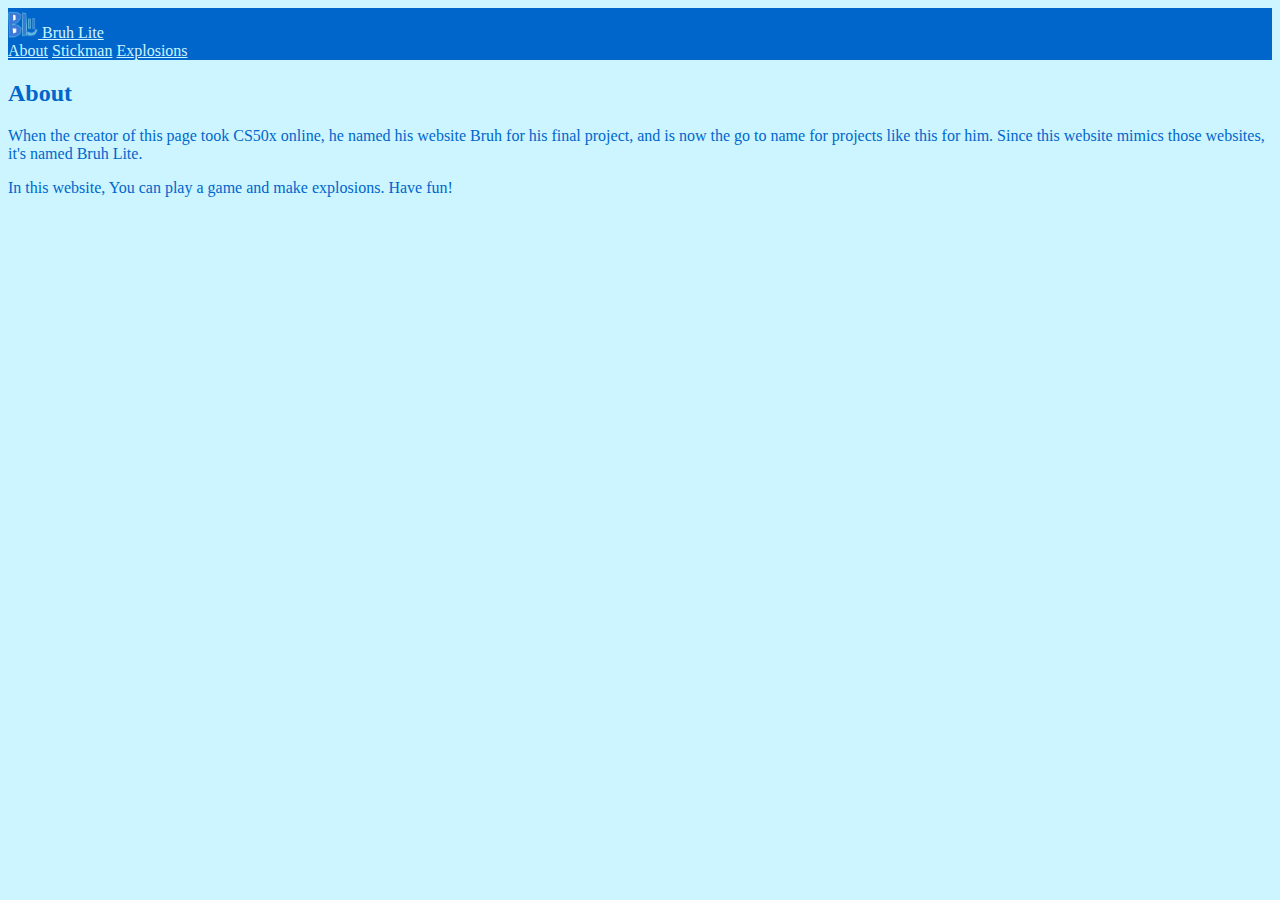
<file: index.html>
<!DOCTYPE html>
<html>
<head>
  <!--Tells browser what characters and how wide the page should be-->
  <meta charset="utf-8">
  <meta name="viewport" content="width=device-width, initial-scale=1">

  <!--Links bootsrap css and js and my own external css-->
  <link href="https://cdn.jsdelivr.net/npm/bootstrap@5.2.1/dist/css/bootstrap.min.css" rel="stylesheet"
    integrity="sha384-iYQeCzEYFbKjA/T2uDLTpkwGzCiq6soy8tYaI1GyVh/UjpbCx/TYkiZhlZB6+fzT" crossorigin="anonymous">
  <script src="https://cdn.jsdelivr.net/npm/@popperjs/core@2.11.6/dist/umd/popper.min.js"
    integrity="sha384-oBqDVmMz9ATKxIep9tiCxS/Z9fNfEXiDAYTujMAeBAsjFuCZSmKbSSUnQlmh/jp3"
    crossorigin="anonymous"></script>
  <script src="https://cdn.jsdelivr.net/npm/bootstrap@5.2.1/dist/js/bootstrap.min.js"
    integrity="sha384-7VPbUDkoPSGFnVtYi0QogXtr74QeVeeIs99Qfg5YCF+TidwNdjvaKZX19NZ/e6oz"
    crossorigin="anonymous">      </script>
  <link rel="stylesheet" href="styles.css">

  <!--Info on tab like title and favicon-->
  <title>About</title>
  <link rel="icon" type="image/x-icon" href="/images/favicon.png">
</head>

<body>
  <!--Navbar-->
  <nav class="navbar navbar-expand-lg navbar-color">
    <!--Navbar brand-->
    <div class="container-fluid">
      <a class="navbar-brand nav-font-color" href="/">
        <img src="/images/favicon.png" alt="logo" width="30" height="30">
        Bruh Lite
      </a>

      <!--nav links--> 
      <div class="navbar-nav">
        <a class="nav-link nav-font-color" href="/index.html">About</a>
        <a class="nav-link nav-font-color" href="/stickman.html">Stickman</a>
        <a class="nav-link nav-font-color" href="/explosions.html">Explosions</a>
      </div>
    </div>
  </nav>

  <!--Header and paragraphs-->
  <h2 class="text-center mt-4"><b>About</b></h2>
  <p class="text-center w-75 mx-auto">
    When the creator of this page took CS50x online, he named his website Bruh for his final project, and is now the go to name for projects like this for him. Since this website mimics those websites, it's named Bruh Lite.
  </p>
  <p class="text-center w-75 mx-auto">
    In this website, You can play a game and make explosions. Have fun!
  </p>
  </body>
</html>
</file>
<file: styles.css>
/* general body css */
body {
  background-color: #ccf5ff;
  color: #0066cc;
}

/* styling for navbar */
.navbar-color {
  background-color: #0066cc;
}

.nav-font-color {
  color: #ccf5ff;
}
</file>
